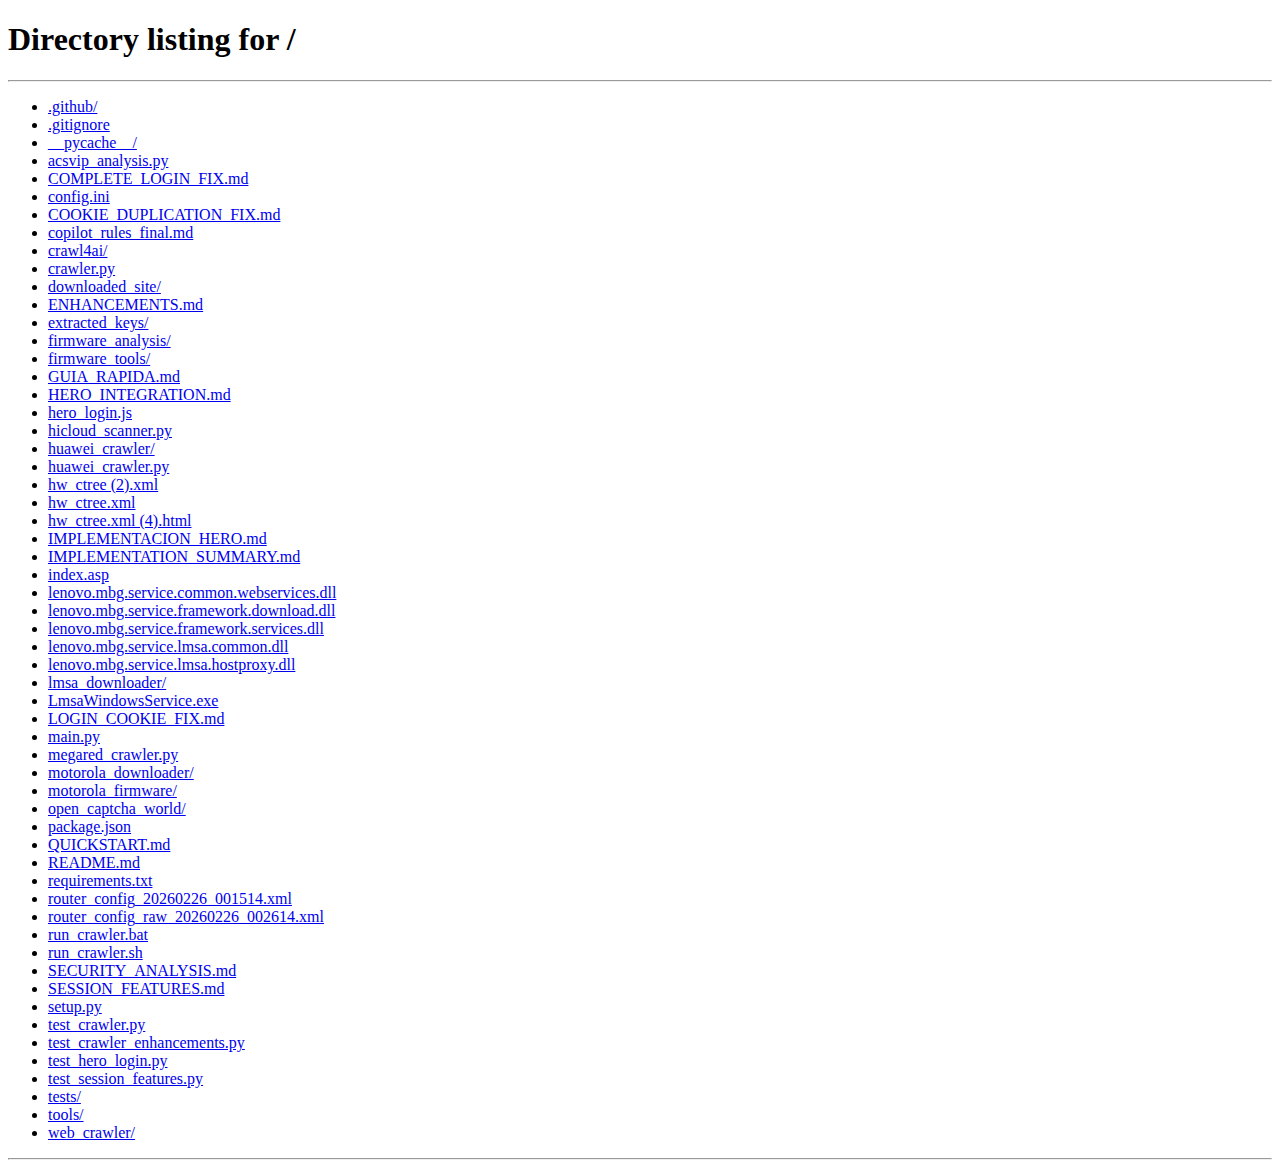
<file: downloaded_site/html/logout.html>
<html>
<head>
<meta http-equiv="Content-Type" content="text/html; charset=utf-8">
<meta HTTP-EQUIV = 'Pragma' CONTENT = 'no-cache'>
<script language = "javascript">

var ctrgflag = '0';
var br0Ip = '192.168.100.1';
var IsMaintWan = '0';
var webflag = '0';

function btnrefresh() 
{
document.cookie = 'Cookie=default;path=/';
var url;
if (ctrgflag == 1)
{
if (IsMaintWan == 1)
{
var starIdx = window.location.href.indexOf('://');
var subAddr = window.location.href.substr(starIdx+3);
var newIp = subAddr.substring(0, subAddr.indexOf('/'));
url = 'http://' + newIp + '/cgi-bin/luci';
}
else
{
url = window.location.protocol + '//' + br0Ip + '/cgi-bin/luci';
}
}
else if (webflag == 1) {
url = "/login.asp";
}
else
{
url= "/";
}
    top.location.replace(url);
}
btnrefresh();
</script>
</head>
<body topmargin = "0" leftmargin = "0" marginwidth = "0" marginheight = "0"> </body>
</html>
</file>
